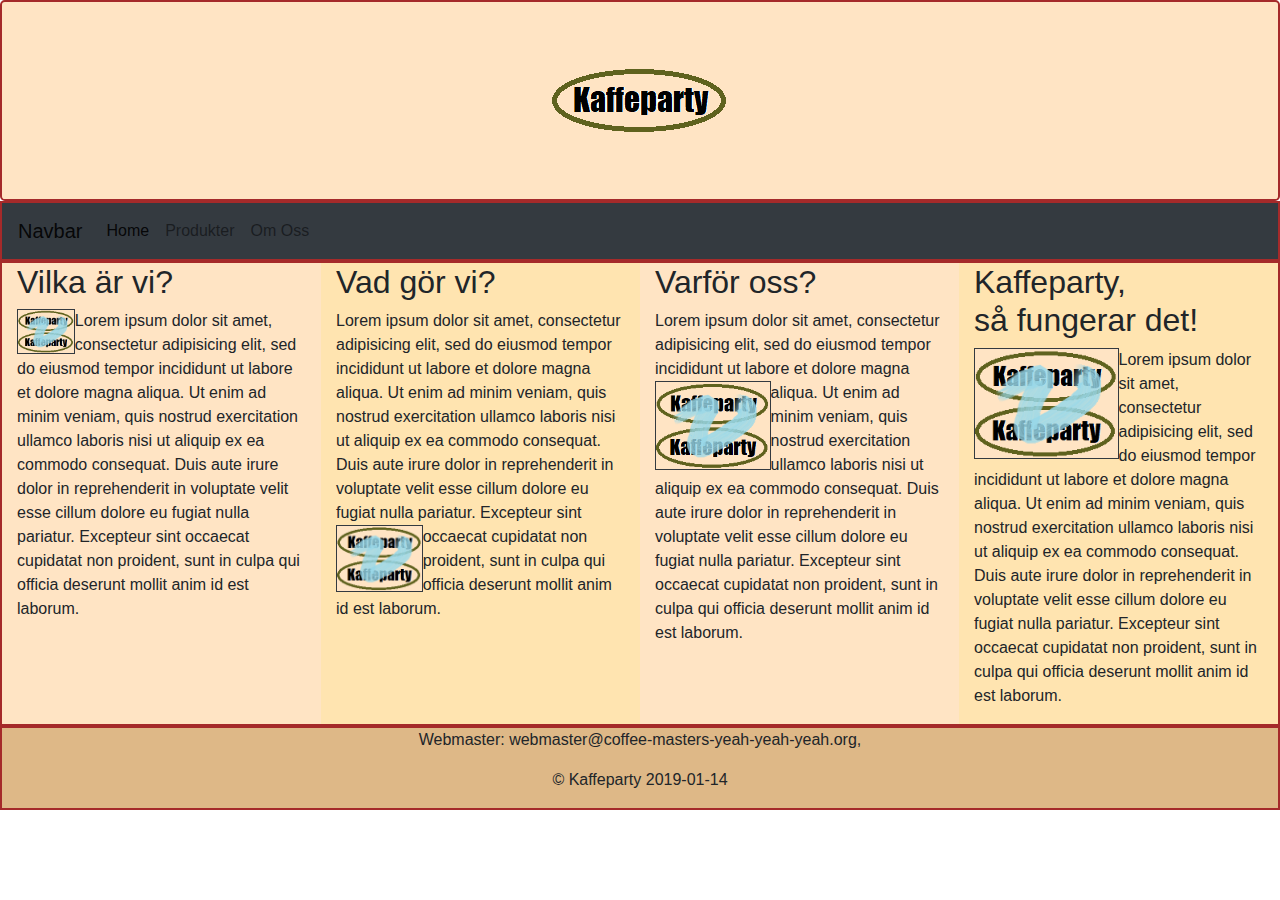
<file: Bootstrap_Ovn10/Pages/Index.html>
﻿<!DOCTYPE html>
<html>
<head>
    <title>Kaffeparty</title>
    <meta charset="utf-8" />
    <meta name="viewport" content="width=device-width, initial-scale=1">
    <link href="../Content/bootstrap.min.css" rel="stylesheet" />
    <link href="../Styles/Styles.css" rel="stylesheet" />
    <script src="../Scripts/jquery-3.0.0.min.js"></script>
    <script src="../Scripts/bootstrap.min.js"></script>
</head>
<body>
    <header class="jumbotron text-center coffee-header">
        <img src="../Images/Kaffeparty.png" />
    </header>

    <div class="container-fluid coffee-nav">
        <nav class="navbar navbar-expand-lg navbar-light bg-dark">
            <button class="navbar-toggler" type="button" data-toggle="collapse" data-target="#navbarTogglerDemo03" aria-controls="navbarTogglerDemo03" aria-expanded="false" aria-label="Toggle navigation">
                <span class="navbar-toggler-icon"></span>
            </button>
            <a class="navbar-brand" href="#">Navbar</a>

            <div class="collapse navbar-collapse" id="navbarTogglerDemo03">
                <ul class="navbar-nav mr-auto mt-2 mt-lg-0">
                    <li class="nav-item active">
                        <a class="nav-link" href="Index.html">Home<span class="sr-only">(current)</span></a>
                    </li>
                    <li class="nav-item">
                        <a class="nav-link" href="Products.html">Produkter</a>
                    </li>
                    <li class="nav-item">
                        <a class="nav-link" href="About.html">Om Oss</a>
                    </li>
                </ul>
            </div>
        </nav>
    </div>

    <section class="container-fluid coffee-body">
        <div class="row">
            <div class="col-sm-3">
                <h2>Vilka är vi?</h2>
                <p>
                    <img class="img-responsive border border-dark coffee-img4" src="../Images/Placeholder.png" />
                    Lorem ipsum dolor sit amet, consectetur adipisicing elit, sed do eiusmod tempor incididunt ut labore et dolore magna aliqua. Ut enim ad minim veniam, quis nostrud exercitation ullamco laboris nisi ut aliquip ex ea commodo consequat. Duis aute irure dolor in reprehenderit in voluptate velit esse cillum dolore eu fugiat nulla pariatur. Excepteur sint occaecat cupidatat non proident, sunt in culpa qui officia deserunt mollit anim id est laborum.
                </p>
            </div>
            <div class="col-sm-3 coffee-bg3">
                <h2>Vad gör vi?</h2>
                <p>
                    Lorem ipsum dolor sit amet, consectetur adipisicing elit, sed do eiusmod tempor incididunt ut labore et dolore magna aliqua. Ut enim ad minim veniam, quis nostrud exercitation ullamco laboris nisi ut aliquip ex ea commodo consequat. Duis aute irure dolor in reprehenderit in voluptate velit esse cillum dolore eu fugiat nulla pariatur. Excepteur sint occaecat cupidatat non
                    <img class="img-responsive border border-dark coffee-img3" src="../Images/Placeholder.png" />
                    proident, sunt in culpa qui officia deserunt mollit anim id est laborum.
                </p>
                <!--<img class="img-rounded" src="../Images/Placeholder.png" />-->
            </div>
            <div class="col-sm-3">
                <h2>Varför oss?</h2>
                <p>
                    Lorem ipsum dolor sit amet, consectetur adipisicing elit, sed do eiusmod tempor incididunt ut labore et dolore magna aliqua. 
                    <img class="img-responsive border border-dark coffee-img2" src="../Images/Placeholder.png" />
                    Ut enim ad minim veniam, quis nostrud exercitation ullamco laboris nisi ut aliquip ex ea commodo consequat. Duis aute irure dolor in reprehenderit in voluptate velit esse cillum dolore eu fugiat nulla pariatur. Excepteur sint occaecat cupidatat non proident, sunt in culpa qui officia deserunt mollit anim id est laborum.
                </p>
            </div>
            <div class="col-sm-3 coffee-bg3">
                <h2>Kaffeparty,<br /> så fungerar det!</h2>
                <p>
                    <img class="img-responsive border border-dark coffee-img1" src="../Images/Placeholder.png" />Lorem ipsum dolor sit amet, consectetur adipisicing elit, sed do eiusmod tempor incididunt ut labore et dolore magna aliqua. Ut enim ad minim veniam, quis nostrud exercitation ullamco laboris nisi ut aliquip ex ea commodo consequat. Duis aute irure dolor in reprehenderit in voluptate velit esse cillum dolore eu fugiat nulla pariatur. Excepteur sint occaecat cupidatat non proident, sunt in culpa qui officia deserunt mollit anim id est laborum.
                </p>


                
            </div>
        </div>

    </section>
    <footer class="container-fluid text-center coffee-footer coffee-bg2">
        <p>
            Webmaster: webmaster@coffee-masters-yeah-yeah-yeah.org,
        </p>
        <p>
            &copy; Kaffeparty <time>2019-01-14</time>
        </p>
    </footer>
</body>
</html>
</file>
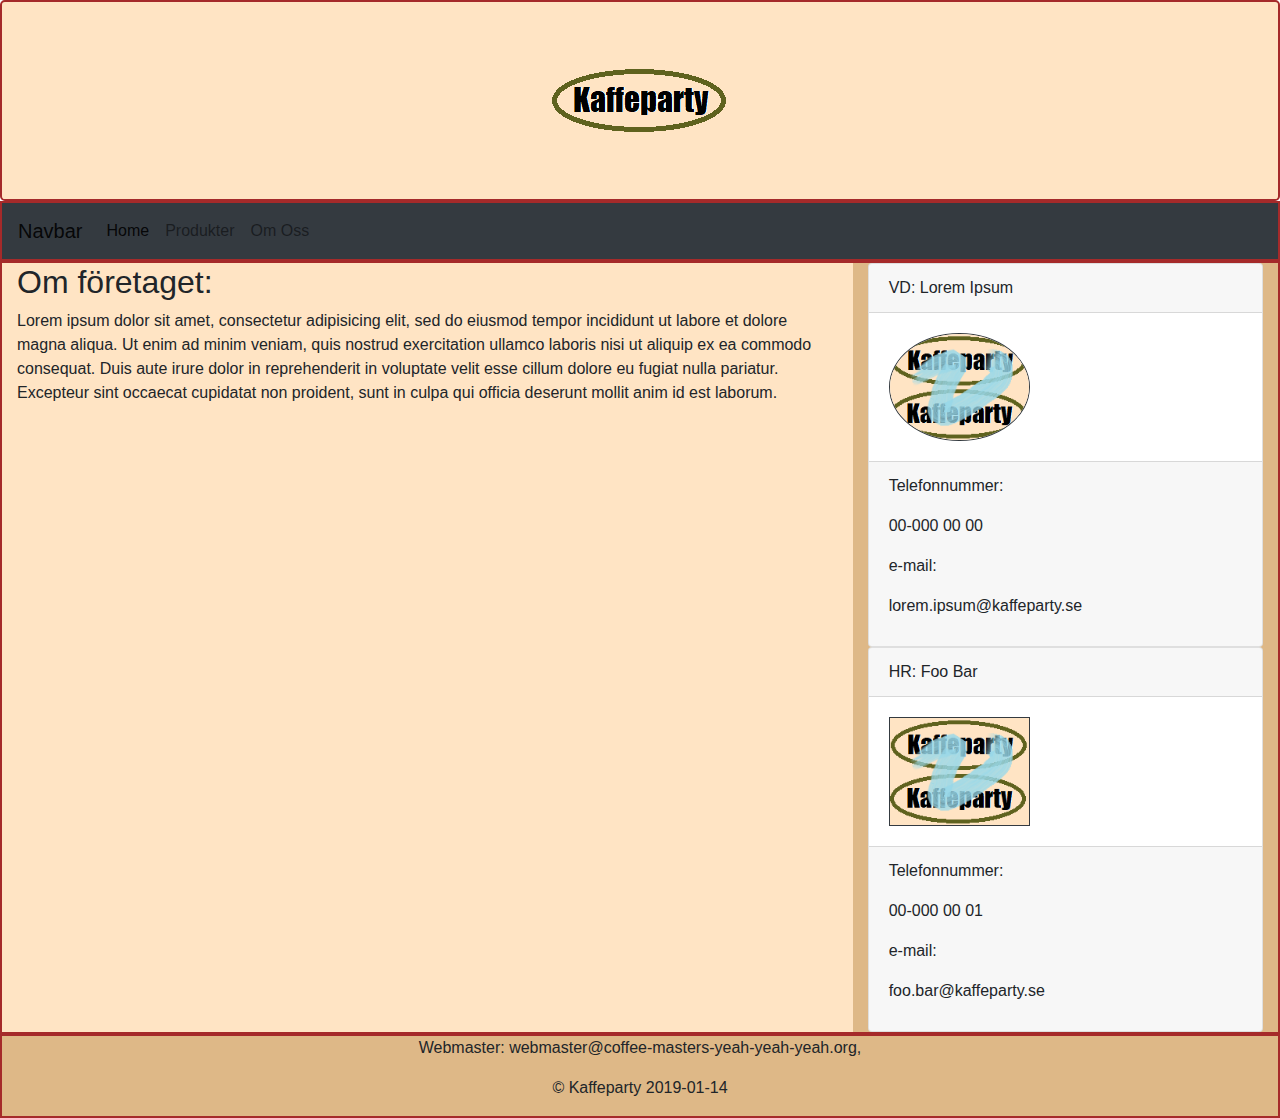
<file: Bootstrap_Ovn10/Pages/About.html>
﻿<!DOCTYPE html>
<html>
<head>
    <title>Kaffeparty</title>
    <meta charset="utf-8" />
    <meta name="viewport" content="width=device-width, initial-scale=1">
    <link href="../Content/bootstrap.min.css" rel="stylesheet" />
    <link href="../Styles/Styles.css" rel="stylesheet" />
    <script src="../Scripts/jquery-3.0.0.min.js"></script>
    <script src="../Scripts/bootstrap.min.js"></script>
</head>
<body>
    <header class="jumbotron text-center coffee-header">
        <img src="../Images/Kaffeparty.png" />
    </header>

    <div class="container-fluid coffee-nav">
        <nav class="navbar navbar-expand-lg navbar-light bg-dark">
            <button class="navbar-toggler" type="button" data-toggle="collapse" data-target="#navbarTogglerDemo03" aria-controls="navbarTogglerDemo03" aria-expanded="false" aria-label="Toggle navigation">
                <span class="navbar-toggler-icon"></span>
            </button>
            <a class="navbar-brand" href="#">Navbar</a>

            <div class="collapse navbar-collapse" id="navbarTogglerDemo03">
                <ul class="navbar-nav mr-auto mt-2 mt-lg-0">
                    <li class="nav-item active">
                        <a class="nav-link" href="Index.html">Home<span class="sr-only">(current)</span></a>
                    </li>
                    <li class="nav-item">
                        <a class="nav-link" href="Products.html">Produkter</a>
                    </li>
                    <li class="nav-item">
                        <a class="nav-link" href="About.html">Om Oss</a>
                    </li>
                </ul>
            </div>
        </nav>
    </div>

    <section class="container-fluid coffee-body">
        <div class="row">
            <div class="col-sm-8">
                <h2>Om företaget:</h2>
                <p>Lorem ipsum dolor sit amet, consectetur adipisicing elit, sed do eiusmod tempor incididunt ut labore et dolore magna aliqua. Ut enim ad minim veniam, quis nostrud exercitation ullamco laboris nisi ut aliquip ex ea commodo consequat. Duis aute irure dolor in reprehenderit in voluptate velit esse cillum dolore eu fugiat nulla pariatur. Excepteur sint occaecat cupidatat non proident, sunt in culpa qui officia deserunt mollit anim id est laborum.</p>
            </div>
            <div class="col-sm-4 coffee-bg2">
                <div class="card">
                    <div class="card-header">VD: Lorem Ipsum</div>
                    <div class="card-body">
                        <img class="rounded-circle border border-dark coffee-img-proc-40" src="../Images/Placeholder.png" />
                    </div>
                    <div class="card-footer">
                        <p class="margin-bottom">
                            Telefonnummer:
                            <div class="phone">00-000&nbsp;00&nbsp;00</div>
                        </p>
                        <p class="margin-bottom">e-mail:<div class="email">lorem.ipsum@kaffeparty.se</div></p>
                    </div>
                </div>

                <div class="card">
                    <div class="card-header">HR: Foo Bar</div>
                    <div class="card-body">
                        <img class="border border-dark coffee-img-proc-40" src="../Images/Placeholder.png" />
                    </div>
                    <div class="card-footer">
                        <p class="margin-bottom">
                            Telefonnummer:
                            <div class="phone">00-000&nbsp;00&nbsp;01</div>
                        </p>
                        <p class="margin-bottom">e-mail:<div class="email">foo.bar@kaffeparty.se</div></p>
                    </div>
                </div>
            </div>
        </div>
    </section>

    <footer class="container-fluid text-center coffee-footer coffee-bg2">
        <p>
            Webmaster: webmaster@coffee-masters-yeah-yeah-yeah.org,
        </p>
        <p>
            &copy; Kaffeparty <time>2019-01-14</time>
        </p>
    </footer>
</body>
</html>
</file>
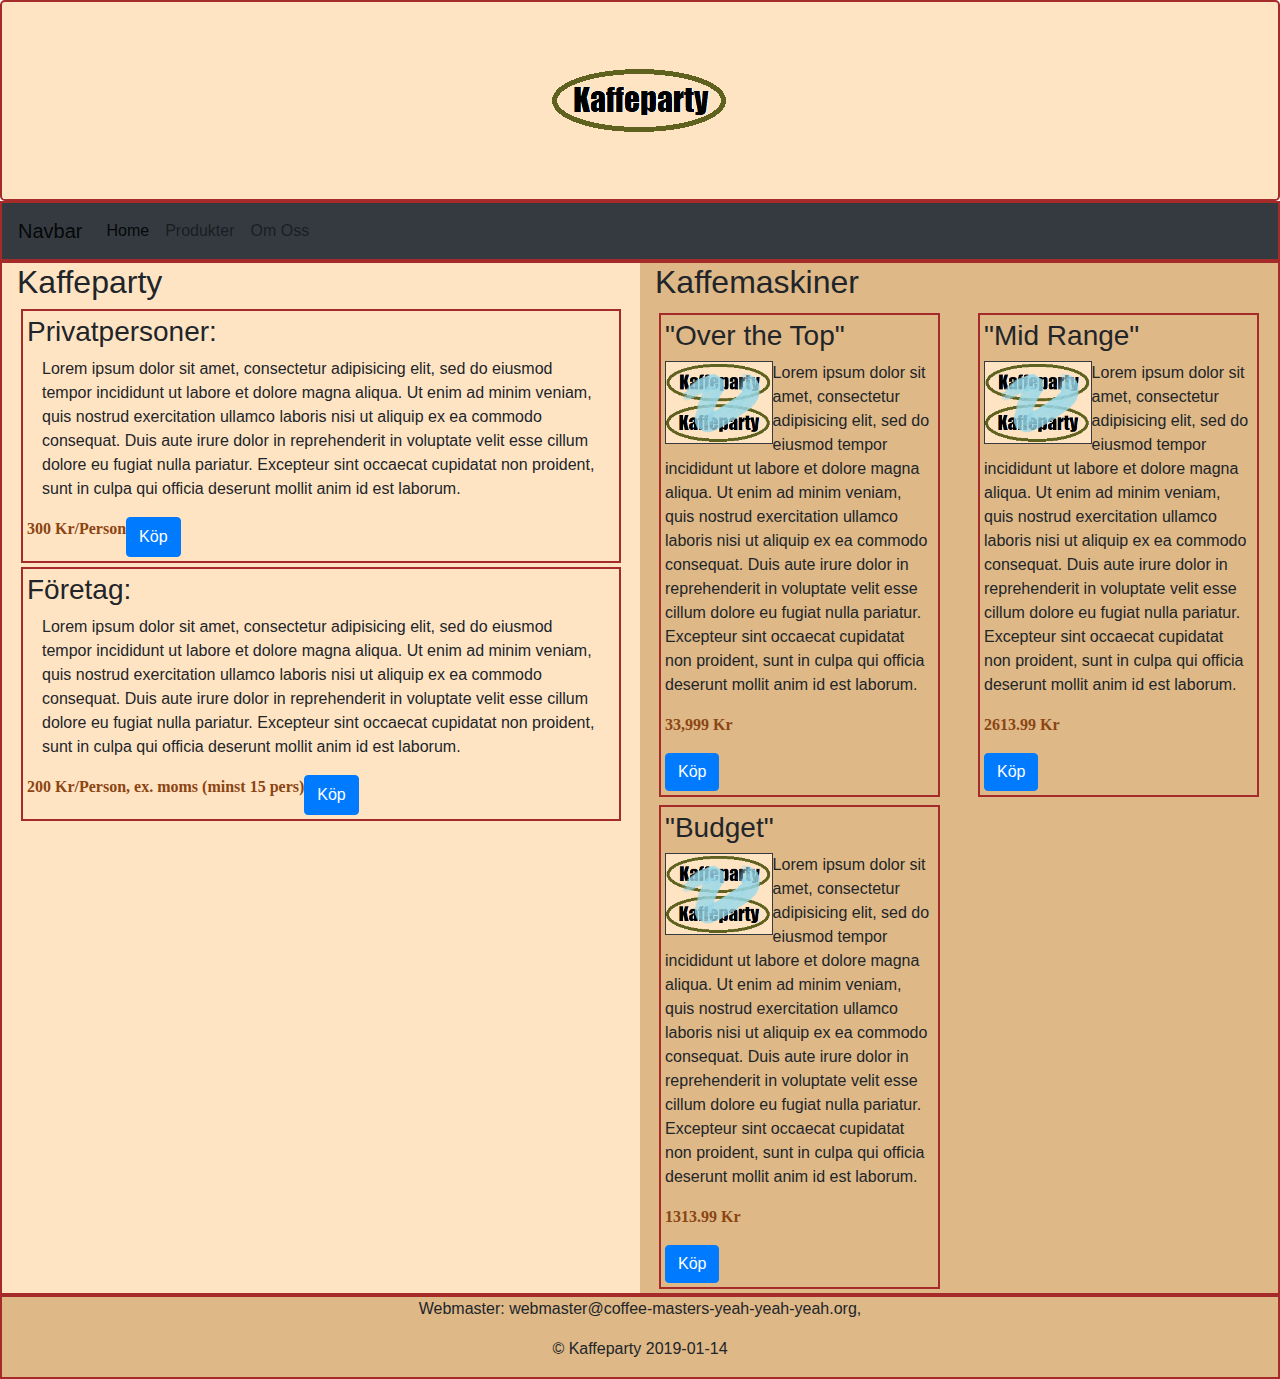
<file: Bootstrap_Ovn10/Pages/Products.html>
﻿<!DOCTYPE html>
<html>
<head>
    <title>Kaffeparty</title>
    <meta charset="utf-8" />
    <meta name="viewport" content="width=device-width, initial-scale=1">
    <link href="../Content/bootstrap.min.css" rel="stylesheet" />
    <link href="../Styles/Styles.css" rel="stylesheet" />
    <script src="../Scripts/jquery-3.0.0.min.js"></script>
    <script src="../Scripts/bootstrap.min.js"></script>
</head>
<body>
    <header class="jumbotron text-center coffee-header">
        <img src="../Images/Kaffeparty.png" />
    </header>

    <div class="container-fluid coffee-nav">
        <nav class="navbar navbar-expand-lg navbar-light bg-dark">
            <button class="navbar-toggler" type="button" data-toggle="collapse" data-target="#navbarTogglerDemo03" aria-controls="navbarTogglerDemo03" aria-expanded="false" aria-label="Toggle navigation">
                <span class="navbar-toggler-icon"></span>
            </button>
            <a class="navbar-brand" href="#">Navbar</a>

            <div class="collapse navbar-collapse" id="navbarTogglerDemo03">
                <ul class="navbar-nav mr-auto mt-2 mt-lg-0">
                    <li class="nav-item active">
                        <a class="nav-link" href="Index.html">Home<span class="sr-only">(current)</span></a>
                    </li>
                    <li class="nav-item">
                        <a class="nav-link" href="Products.html">Produkter</a>
                    </li>
                    <li class="nav-item">
                        <a class="nav-link" href="About.html">Om Oss</a>
                    </li>
                </ul>
            </div>
        </nav>
    </div>


    <section class="container-fluid coffee-body">
        <div class="row">
            <div class="col-sm-6 coffee-article-col">
                <h2>Kaffeparty</h2>
                <article class="row coffee-article">
                    <h3>Privatpersoner:</h3>
                    <div class="col-sm-12">
                        <p>Lorem ipsum dolor sit amet, consectetur adipisicing elit, sed do eiusmod tempor incididunt ut labore et dolore magna aliqua. Ut enim ad minim veniam, quis nostrud exercitation ullamco laboris nisi ut aliquip ex ea commodo consequat. Duis aute irure dolor in reprehenderit in voluptate velit esse cillum dolore eu fugiat nulla pariatur. Excepteur sint occaecat cupidatat non proident, sunt in culpa qui officia deserunt mollit anim id est laborum.</p>
                    </div>
                    <p class="coffee-article-price">300 Kr/Person</p>
                    <button type="button" class="btn btn-primary" data-toggle="modal" data-target="#myModal">Köp</button>
                </article>
                <article class="row coffee-article">
                    <h3>Företag:</h3>
                    <div class="col-sm-12">
                        <p>Lorem ipsum dolor sit amet, consectetur adipisicing elit, sed do eiusmod tempor incididunt ut labore et dolore magna aliqua. Ut enim ad minim veniam, quis nostrud exercitation ullamco laboris nisi ut aliquip ex ea commodo consequat. Duis aute irure dolor in reprehenderit in voluptate velit esse cillum dolore eu fugiat nulla pariatur. Excepteur sint occaecat cupidatat non proident, sunt in culpa qui officia deserunt mollit anim id est laborum.</p>
                    </div>
                    <p class="coffee-article-price">200 Kr/Person, ex. moms (minst 15 pers)</p>
                    <button type="button" class="btn btn-primary" data-toggle="modal" data-target="#myModal">Köp</button>
                </article>
            </div>
            <div class="col-sm-6 coffee-bg2">
                <h2>Kaffemaskiner</h2>
                <div class="row">
                    <div class="col-sm-6 coffee-article-col">
                        <article class="coffee-article">
                            <h3>"Over the Top"</h3>
                            <img src="../Images/Placeholder.png" class="coffee-img-proc-40 float-left border border-dark" />
                            <p class="float-none">Lorem ipsum dolor sit amet, consectetur adipisicing elit, sed do eiusmod tempor incididunt ut labore et dolore magna aliqua. Ut enim ad minim veniam, quis nostrud exercitation ullamco laboris nisi ut aliquip ex ea commodo consequat. Duis aute irure dolor in reprehenderit in voluptate velit esse cillum dolore eu fugiat nulla pariatur. Excepteur sint occaecat cupidatat non proident, sunt in culpa qui officia deserunt mollit anim id est laborum.</p>
                            <p class="coffee-article-price">33,999 Kr</p>
                            <button type="button" class="btn btn-primary" data-toggle="modal" data-target="#myModal">Köp</button>
                        </article>
                    </div>
                    <div class="col-sm-6 coffe-article-col">
                        <article class="coffee-article">
                            <h3>"Mid Range"</h3>
                            <img src="../Images/Placeholder.png" class="coffee-img-proc-40 float-left border border-dark" />
                            <p class="float-none">Lorem ipsum dolor sit amet, consectetur adipisicing elit, sed do eiusmod tempor incididunt ut labore et dolore magna aliqua. Ut enim ad minim veniam, quis nostrud exercitation ullamco laboris nisi ut aliquip ex ea commodo consequat. Duis aute irure dolor in reprehenderit in voluptate velit esse cillum dolore eu fugiat nulla pariatur. Excepteur sint occaecat cupidatat non proident, sunt in culpa qui officia deserunt mollit anim id est laborum.</p>
                            <p class="coffee-article-price">2613.99 Kr</p>
                            <button type="button" class="btn btn-primary" data-toggle="modal" data-target="#myModal">Köp</button>
                        </article>
                    </div>
                </div>
                <div class="row">
                    <div class="col-sm-6 bg2 coffe-article-col">
                        <article class="coffee-article">
                            <h3>"Budget"</h3>
                            <img src="../Images/Placeholder.png" class="coffee-img-proc-40 float-left border border-dark" />
                            <p class="float-none">Lorem ipsum dolor sit amet, consectetur adipisicing elit, sed do eiusmod tempor incididunt ut labore et dolore magna aliqua. Ut enim ad minim veniam, quis nostrud exercitation ullamco laboris nisi ut aliquip ex ea commodo consequat. Duis aute irure dolor in reprehenderit in voluptate velit esse cillum dolore eu fugiat nulla pariatur. Excepteur sint occaecat cupidatat non proident, sunt in culpa qui officia deserunt mollit anim id est laborum.</p>
                            <p class="coffee-article-price">1313.99 Kr</p>
                            <button type="button" class="btn btn-primary" data-toggle="modal" data-target="#myModal">Köp</button>
                        </article>
                    </div>
                    <div class="col-sm-6 bg2 coffee-article-col">
                    </div>
                </div>
            </div>
        </div>
    </section>

    <div class="modal" id="myModal">
        <div class="modal-dialog">
            <div class="modal-content">

                <!-- Modal Header -->
                <div class="modal-header">
                    <h4 class="modal-title">Modal Heading</h4>
                    <button type="button" class="close" data-dismiss="modal">&times;</button>
                </div>

                <!-- Modal body -->
                <div class="modal-body">
                    Tyvärr köp är inte implementerad ännu...
                </div>

                <!-- Modal footer -->
                <div class="modal-footer">
                    <button type="button" class="btn btn-danger" data-dismiss="modal">Close</button>
                </div>

            </div>
        </div>
    </div>

    <footer class="container-fluid text-center coffee-footer coffee-bg2">
        <p>
            Webmaster: webmaster@coffee-masters-yeah-yeah-yeah.org,
        </p>
        <p>
            &copy; Kaffeparty <time>2019-01-14</time>
        </p>
    </footer>
</body>
</html>
</file>
<file: Bootstrap_Ovn10/Styles/Styles.css>
﻿.coffee-header {
    margin-bottom: 0px;
    border: 2px solid brown;
    background-color: bisque;
}

.coffee-nav {
    padding-left: unset;
    padding-right: unset;
    border: 2px solid brown;
    background-color: bisque;
}

.coffee-body {
    border: 2px solid brown;
    background-color: bisque;
}

.coffee-footer {
    margin-bottom: 0px;
    border: 2px solid brown;
    background-color: bisque;
}

.coffee-img1 {
    float: left;
    height: 50%;
    width: 50%;
}

.coffee-img2 {
    height: 40%;
    width: 40%;
    float: left;
}

.coffee-img3 {
    height: 30%;
    width: 30%;
    float: left;
}

.coffee-img4 {
    height: 20%;
    width: 20%;
    float: left;
}

.coffee-img-proc-40 {
    height: 40%;
    width: 40%;
}

.coffee-bg-gold {
    background-color: darkgoldenrod;
}

.coffee-article-price {
    font-family: 'Times New Roman', Times, serif;
    font-weight: bold;
    color: saddlebrown;
}

.coffee-article {
    border: 2px solid brown;
    margin: 4px;
    padding: 4px;
}

.coffee-bg2 {
    background-color: burlywood;
}

.coffee-bg3 {
    background-color: rgb(300, 228, 176);
}
</file>
